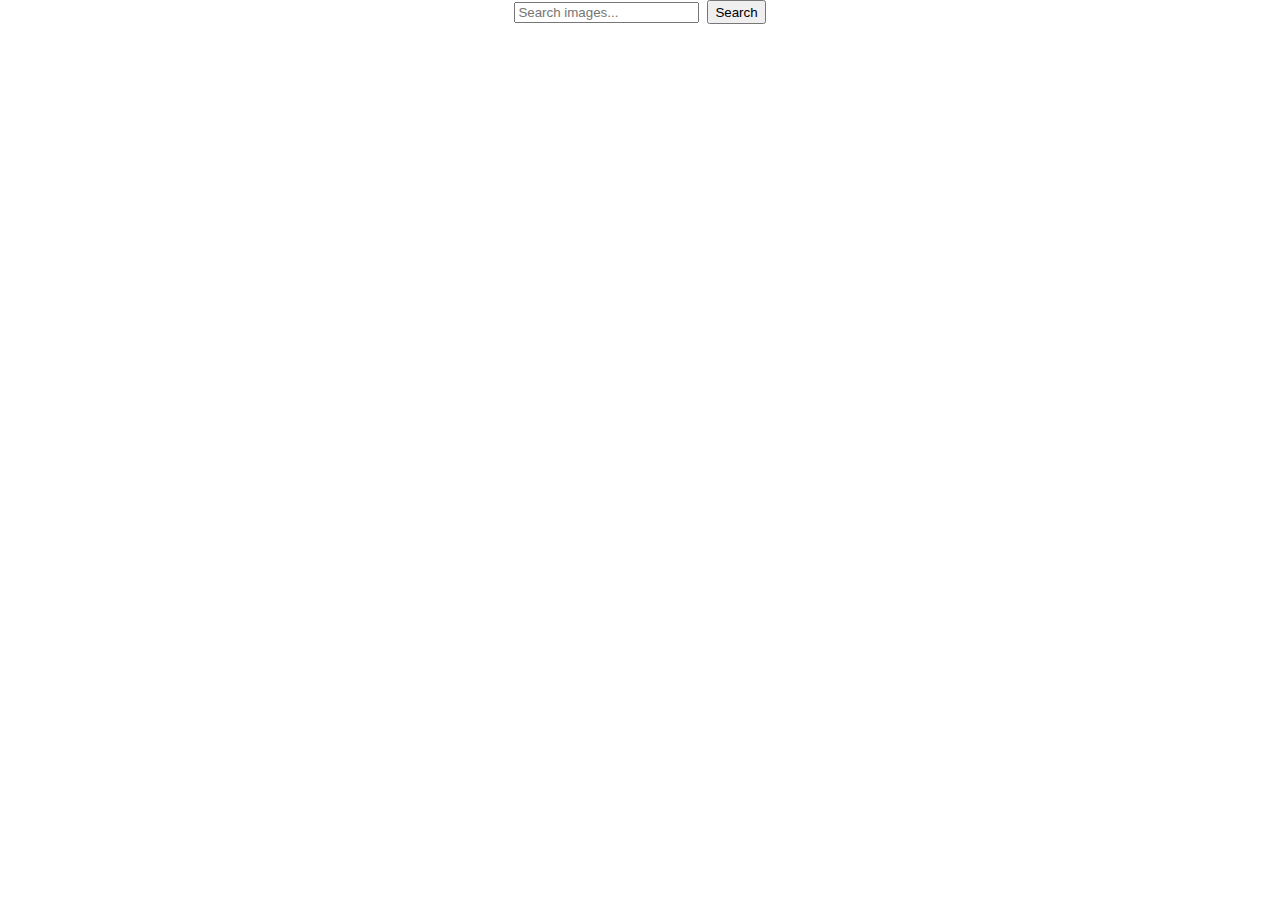
<file: src/index.html>
<!DOCTYPE html>
<html lang="en">
  <head>
    <meta charset="UTF-8" />
    <link rel="icon" type="image/svg+xml" href="/favicon.svg" />
    <meta name="viewport" content="width=device-width, initial-scale=1.0" />
    <title>hw-12</title>
    <link rel="stylesheet" href="./css/styles.css" />
  </head>
  <body>
    <form class="form">
      <label>
        <input type="text" name="search-text" placeholder="Search images..." required>
      </label>
      <button class="btn" type="submit">Search</button>
    </form>
    <ul class="gallery"></ul>
    <button class="load-more hidden">Load more</button>
    <span class="loader"></span>
    <script type="module" src="./main.js"></script>
  </body>
</html>
</file>
<file: src/css/styles.css>
/**
  |============================
  | include css partials with
  | default @import url()
  |============================
*/
/* Common styles */
@import url('./reset.css');
@import url('./base.css');


.form {
  display: flex;
  justify-content: center;
}

.btn {
  margin-left: 8px;
}

.gallery {
  display: flex;
  flex-wrap: wrap;
  justify-content: center;
  margin: 0 auto;
  gap: 24px;
  max-width: 1400px;
  margin-top: 10px;
}
.gallery-item {
  border: 1px solid #808080;
  display: flex;
  flex-direction: column;
  position: relative;
}
.markup-image {
  display: flex;
  justify-content: center;
  align-items: center;
}


.markup-image {
  display: flex;
  justify-content: space-between;
  padding: 16px 9px;
}

.loader {
  display: none;
  width: 48px;
  height: 48px;
  margin: 20px auto;
  border: 5px solid #ccc;
  border-top: 5px solid #1e90ff;
  border-radius: 50%;
  animation: spin 1s linear infinite;
}

.loader.visible {
  display: block;
}

@keyframes spin {
  to {
    transform: rotate(360deg);
  }
}

.hidden {
  display: none;
}
.loader {
  display: none;
}
.loader.visible {
  display: block;
}

.load-more {
  margin: 10px auto;
  width: 500px;
  height: 50px;
}
</file>
